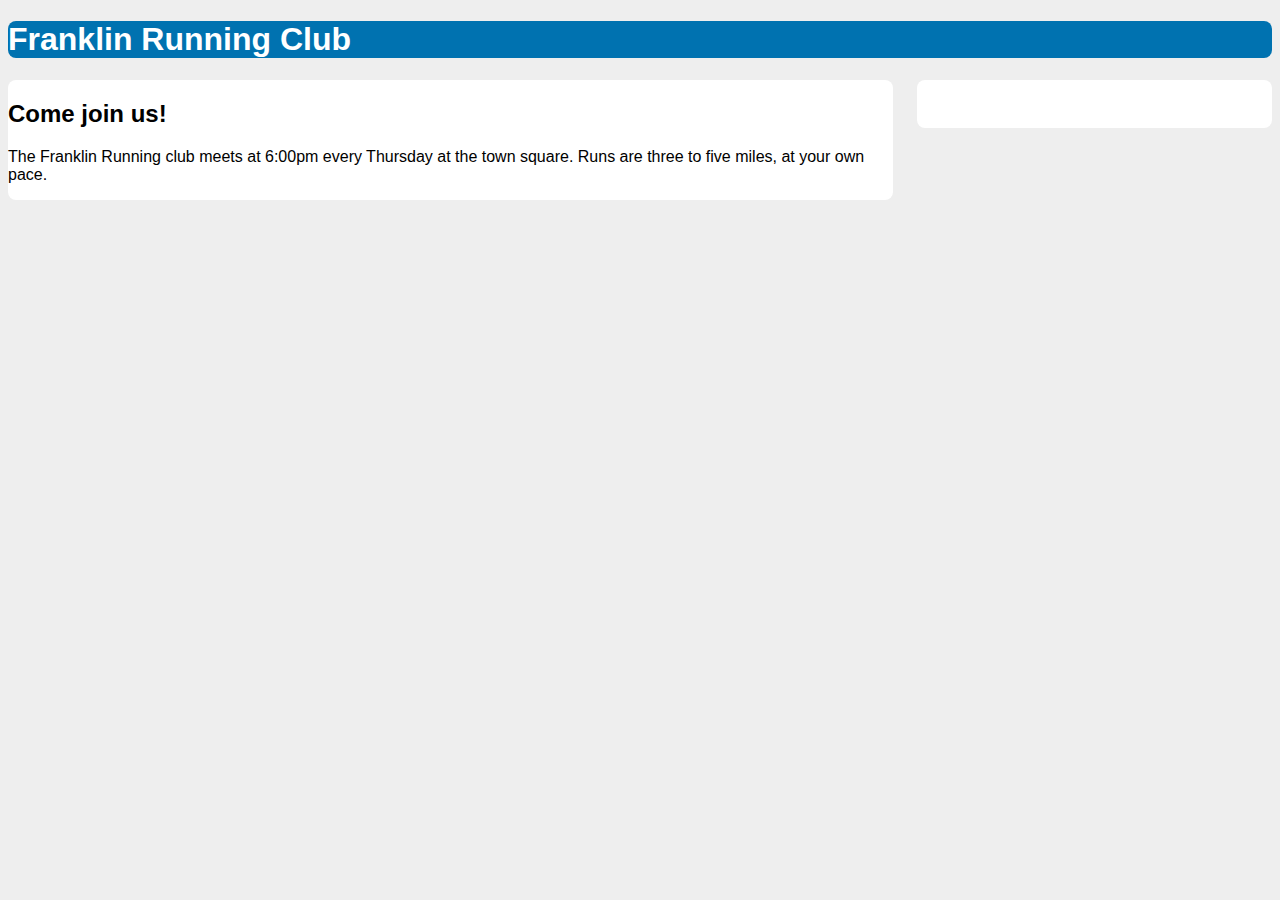
<file: Chapter 3: Mastering the box model/index.html>
<!DOCTYPE html>
<html lang="en">
<head>
    <link rel="stylesheet" href="index.css">
    <meta charset="UTF-8">
    <meta http-equiv="X-UA-Compatible" content="IE=edge">
    <meta name="viewport" content="width=device-width, initial-scale=1.0">
    <title>Mastering the box model</title>
</head>
<body>
    <header>
        <h1>Franklin Running Club</h1>
    </header>
    <div class="container">
        <main class="main">
            <h2>Come join us!</h2>
                <p>
                    The Franklin Running club meets at 6:00pm every Thursday
                    at the town square. Runs are three to five miles, at your
                    own pace.
                </p>
        </main>
        <aside class="sidebar">
            <div class="widget"></div>
            <div class="widget"></div>
        </aside>
    </div>
</body>
</html>
</file>
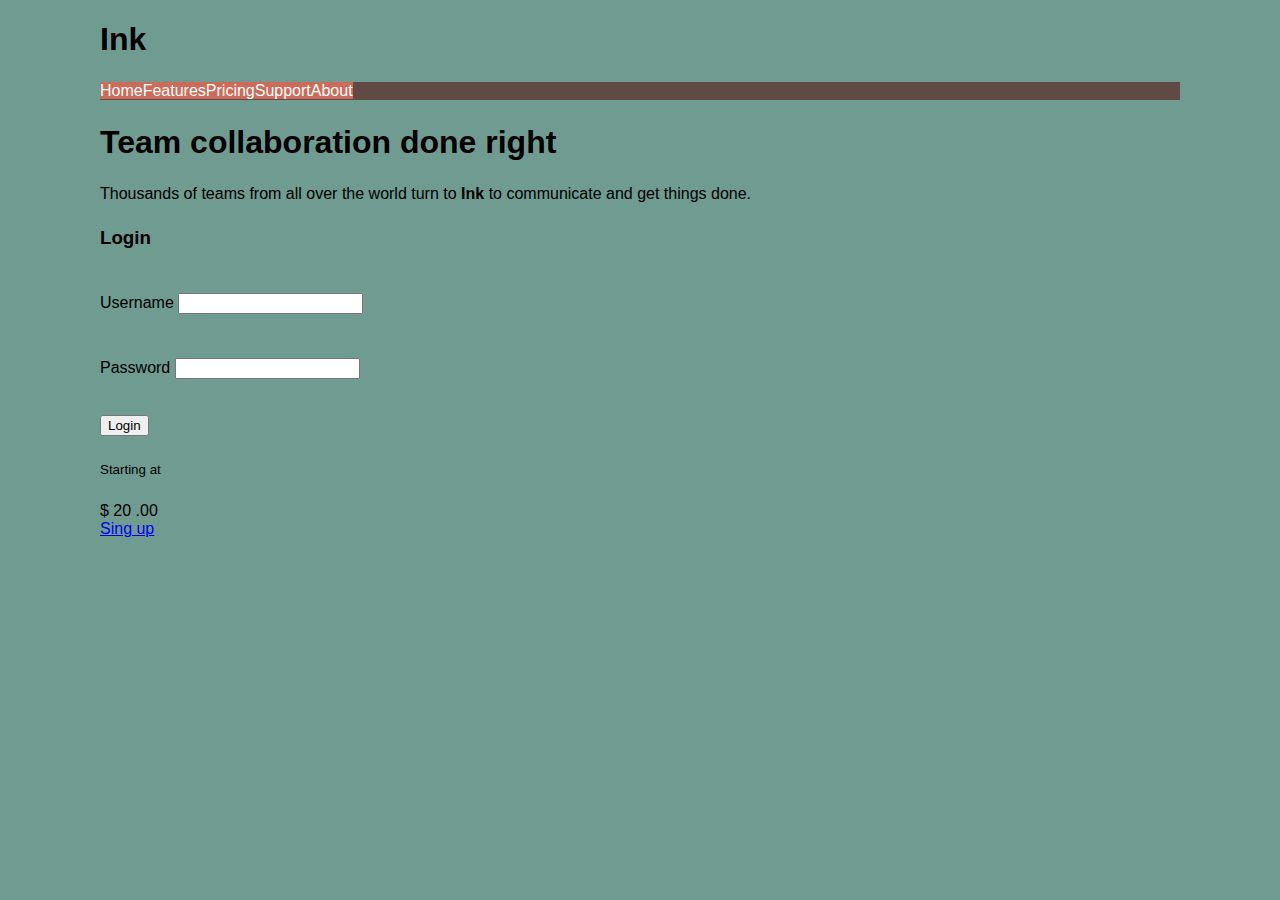
<file: Chapter 5: Flexbox/flexbox.html>
<!DOCTYPE html>
<html lang="en">
<head>
    <link href="flexbox.css" rel="stylesheet" type="text/css"/>
    <meta charset="UTF-8">
    <meta http-equiv="X-UA-Compatible" content="IE=edge">
    <meta name="viewport" content="width=device-width, initial-scale=1.0">
    <title>Flexbox Example</title>
</head>
<body>
    <div class="container">
        <header>
            <h1>Ink</h1>
        </header>
        <nav>
            <ul class="site-nav">
                <li>
                    <a href="/">Home</a>
                </li>
                <li>
                    <a href="/features">Features</a>
                </li>
                <li>
                    <a href="/pricing">Pricing</a>
                </li>
                <li>
                    <a href="/support">Support</a>
                </li>
                <li class="nav-right">
                    <a href="/about">About</a>
                </li>
            </ul>
        </nav>
        <main class="flex">
            <div class="columm-main tile">
                <h1>Team collaboration done right</h1>
                <p>Thousands of teams from all over the world turn to <b>Ink</b> to communicate and get things done.</p>
            </div>
            <div class="column-sidebar">
                <div class="tile">
                    <form class="login-form">
                        <h3>Login</h3>
                        <p>
                            <label for="username">Username</label>
                            <input type="text" id="username" name="username" />
                        </p>
                        <p>
                            <label for="password">Password</label>
                            <input type="text" id="password" name="password" />
                        </p>
                        <button type="submit">Login</button>
                    </form>
                </div>
                <div class="tile centered">
                    <small>Starting at</small>
                    <div class="cost">
                        <span class="cost-currency">$</span>
                        <span class="cost-dollars">20</span>
                        <span class="cost-cents">.00</span>
                    </div>
                    <a href="cta-button" href="/pricing">
                        Sing up
                    </a>
                </div>
            </div>
        </main>
    </div>
</body>
</html>
</file>
<file: Chapter 3: Mastering the box model/index.css>
body {
    background-color: #eee;
    font-family: Helvetica, Arial, sans-serif;
}

header {
    color: #fff;
    background-color: #0072b0;
    border-radius: .5em;
}

main {
    display: block;

}

.main {
    background-color: #fff;
    border-radius: .5em;
    float: left;
    width: 70%;
    box-sizing: border-box;
}

.sidebar {
    padding: 1.5em;
    background-color: #fff;
    border-radius: .5em;
    float: left;
    width: calc(30% - 1.5em);
    margin-left: 1.5em;
    padding: 1.5em;
    box-sizing: border-box;
}
</file>
<file: Chapter 5: Flexbox/flexbox.css>
root {
    box-sizing: border-box;
}

*,
::before,
::after {
    box-sizing: inherit;
}

body {
    background-color: #709b90;
    font-family: Helvetica, Arial, sans-serif;
}

body * + * {
    margin-top: 1.5em;
}

.container {
    max-width: 1080px;
    margin: 0 auto;
}

.site-nav {
    display: flex;
    padding-left: 0;
    list-style-type: none;
    background-color: #5f4b44;
}

.site-nav > li {
    margin-top: 0;
}

.site-nav > li > a {
    background-color: #cc6b5a;
    color: white;
    text-decoration: none;
}
</file>
